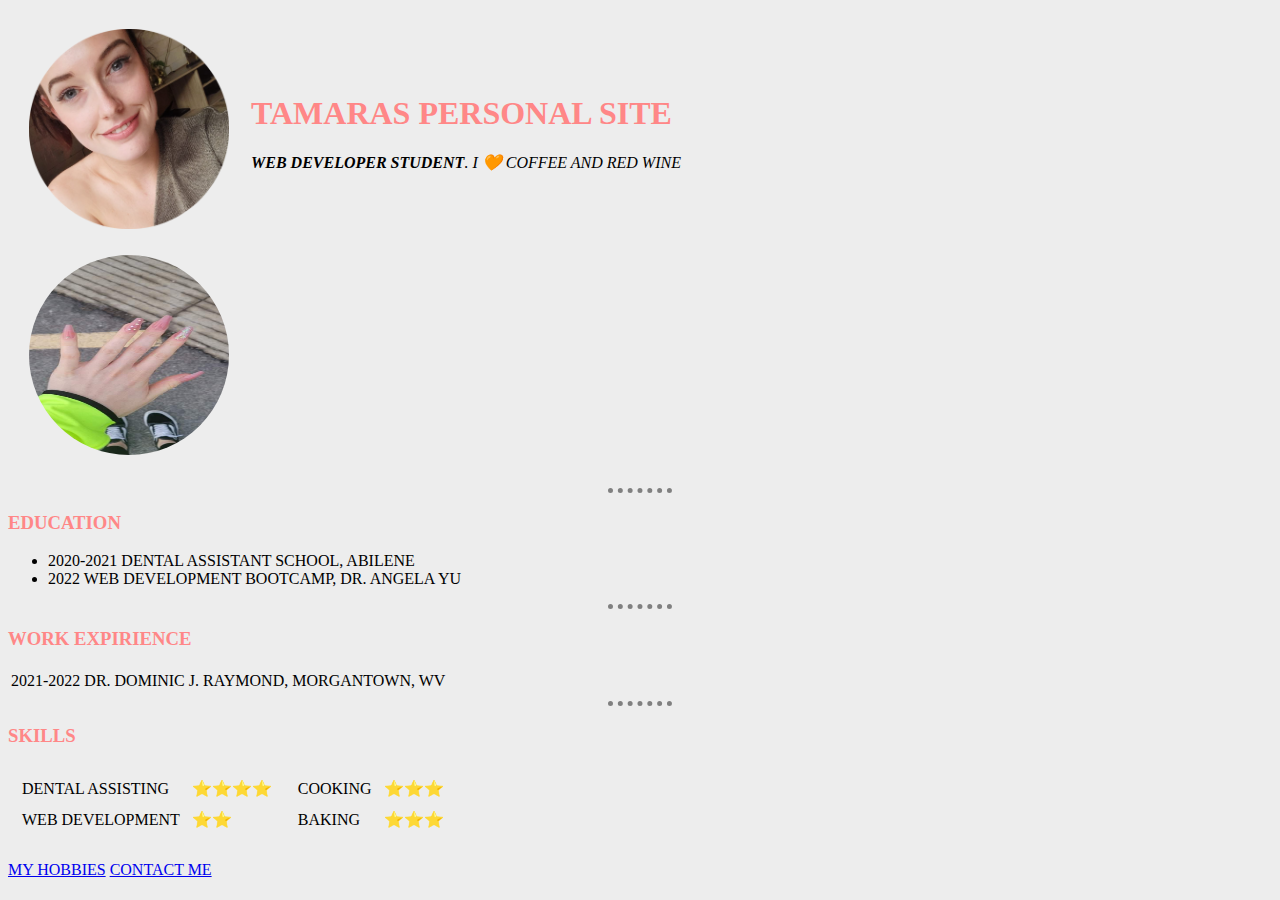
<file: index.html>
<!DOCTYPE html>

<head>
  <meta charset="utf-8">
  <title>TAMARAS PERSONAL SITE</title>

<link rel="stylesheet" href="css/style.css">



</head>


<body>
<table CELLSPACING="20">
  <tr>
    <td><img src="images/ME.png" alt="TAMARAS PROFILE PICTURE"></td>
    <td> <H1> <b>TAMARAS PERSONAL SITE</b></H1> <p><em>  <strong>WEB DEVELOPER STUDENT</strong>. I 🧡 COFFEE AND RED WINE</em></p>
</td>
  </tr>
  <tr>
    <td><img class="nails circular"src="images/nails.jpeg" alt="Tamaras Nails"></td>
  </tr>
</table>

  <hr>

<h3>EDUCATION</h3>
<ul>
  <li>2020-2021 DENTAL ASSISTANT SCHOOL, ABILENE</li>
  <li>2022 WEB DEVELOPMENT BOOTCAMP, DR. ANGELA YU </li>
</ul>

<hr>
<h3>WORK EXPIRIENCE</h3>
<table>
  <tr>
    <td>2021-2022</td>
    <td>DR. DOMINIC J. RAYMOND, MORGANTOWN, WV</td>
  </tr>
</table>

<hr>
<h3>SKILLS</h3>


<table>
  <tr>

    <td>

    <table CELLSPACING="10">
      <tr>
        <td>DENTAL ASSISTING</td>
        <td>⭐⭐⭐⭐ </td>
      </tr>
      <tr>
        <td>WEB DEVELOPMENT</td>
        <td> ⭐⭐</td>
      </tr>
    </table>

  </td>


<td>

      <table CELLSPACING="10">
        <tr>
        <td>COOKING</td>
        <td>⭐⭐⭐</td>
      </tr>
      <tr>
        <td>BAKING</td>
        <td>⭐⭐⭐</td>
      </tr>
      </table>

      </td>

  </tr>
</table>



<br>
<a href="hobbies.html">MY HOBBIES</a>

<a href="contact-me.html">CONTACT ME</a>

</body>
</html>
</file>
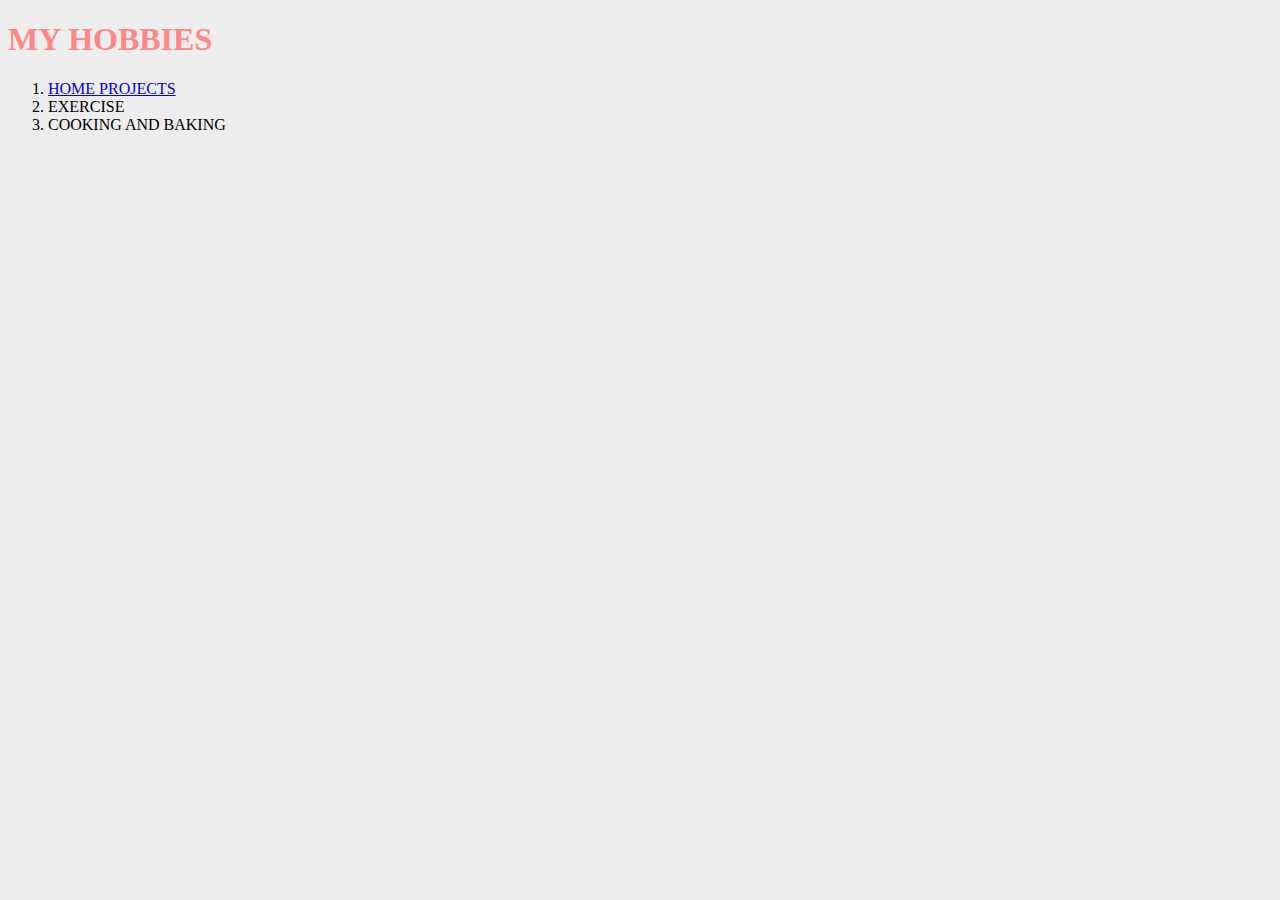
<file: hobbies.html>
<!DOCTYPE html>
<html lang="en" dir="ltr">
  <head>
    <meta charset="utf-8">
    <link rel="stylesheet" href="css/style.css">
    <title>MY HOBBIES</title>
  </head>
  <body>

    <h1>MY HOBBIES</h1>

    <ol>
      <li> <a href="https://www.facebook.com/photo.php?fbid=4454621807981682&set=pb.100003017215638.-2207520000..&type=3">HOME PROJECTS</a></li>
      <li>EXERCISE</li>
      <li>COOKING AND BAKING</li>

    </ol>

  </body>
</html>
</file>
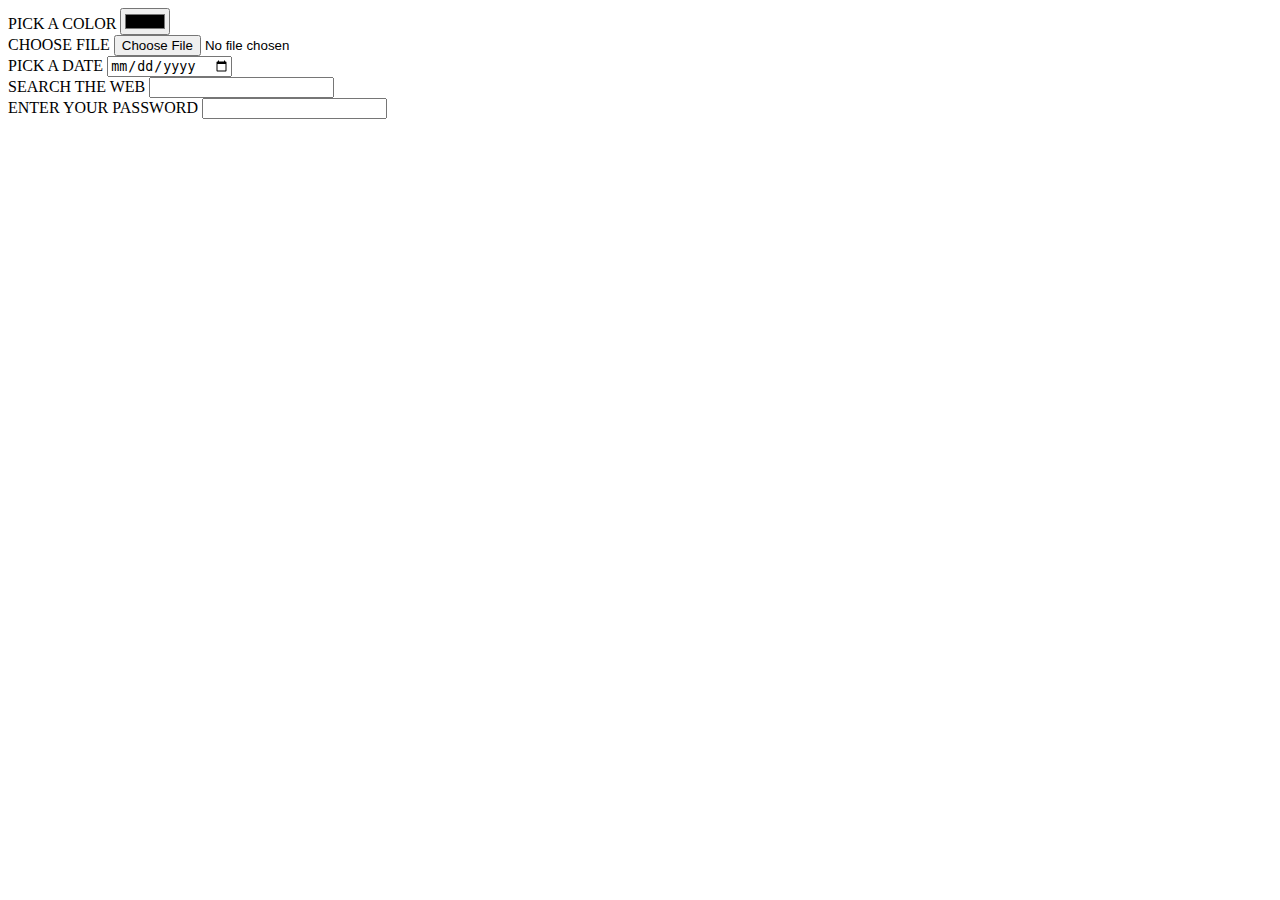
<file: input.html>
<!DOCTYPE html>
<html lang="en" dir="ltr">
  <head>
    <meta charset="utf-8">
    <title>HTML INPUTS</title>
  </head>

  <body>
    <form class="" action="index.html" method="post">
      <label>PICK A COLOR</label>
      <input type="color" name="" value="">
      <br>
      <label>CHOOSE FILE</label>
      <input type="file" name="" value="">
      <br>
      <label>PICK A DATE</label>
      <input type="date" name="" value="">
      <br>
      <label>SEARCH THE WEB</label>
      <input type="search" name="" value="">
      <br>
      <label>ENTER YOUR PASSWORD</label>
      <input type="password" name="" value="">
    </form>
  </body>
</html>
</file>
<file: css/style.css>
img{
height: 200px;
width: 200px;
}

body
{
  background-color: #EDEDED;
}
hr
{
  border-style:none;
  border-top-style: dotted;
  border-color: grey;
  border-width: 5px;
  width: 5%;
}
h3
{color: #FF8787;}

h1
{color: #FF8787;}

.circular
{border-radius: 100px;}
</file>
